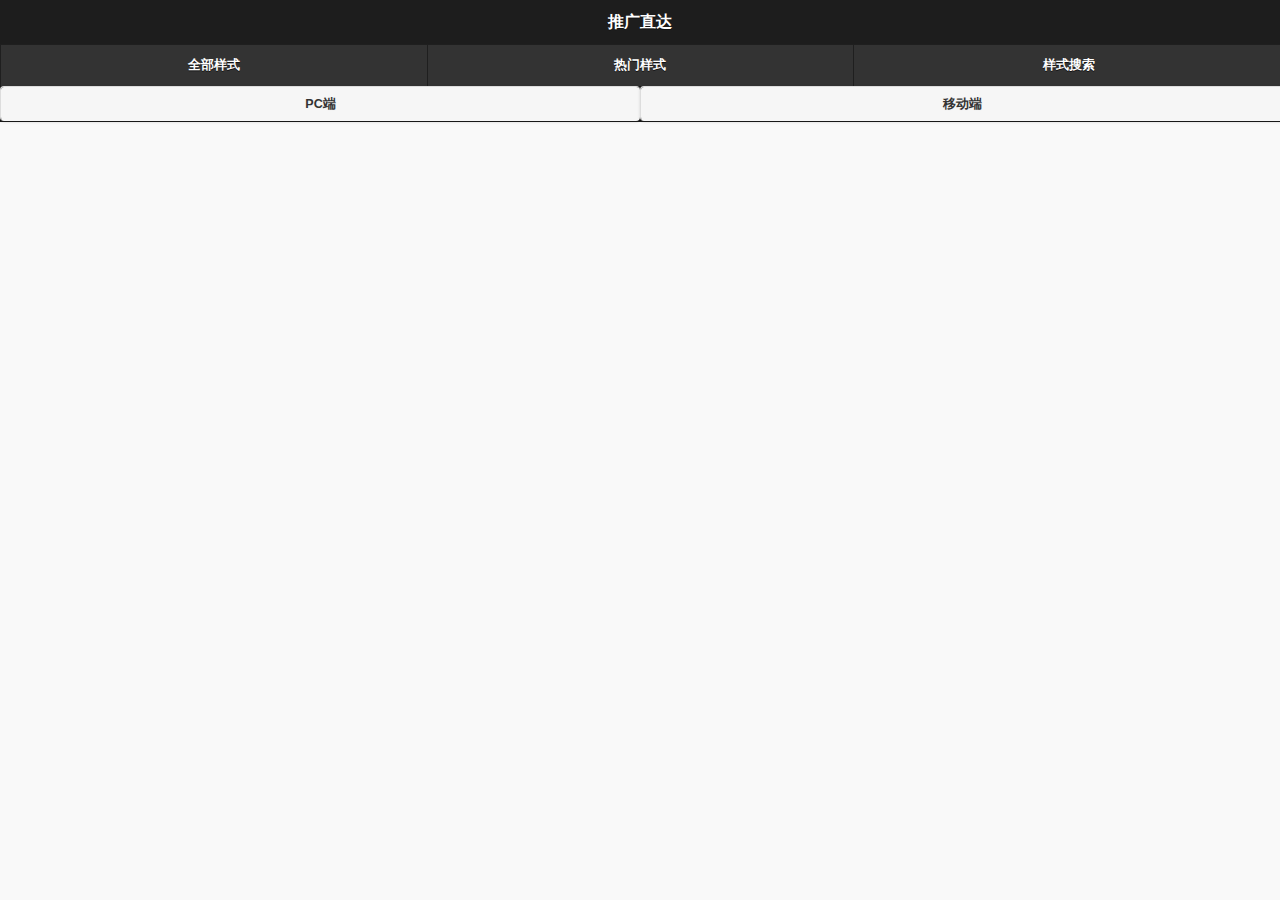
<file: zhida/index.html>
<html>
<head>
	<meta charset="utf-8">
	<meta name="viewport" content="width=device-width, initial-scale=1">
	<title>推广直达号</title>
	<link rel="stylesheet" href="./css/jquery.mobile-1.4.5.css">
	<script src="./js/jquery.js"></script>
	<script src="./js/jquery.mobile-1.4.5.min.js"></script>
	<script src="./js/getAll.js"></script>
</head>
<body>
<div data-role="page" id="page1" data-dom-cache="true">
	<div data-role="header" data-position="fixed" data-theme="b">
		<h1>推广直达</h1>
		<div data-role="navbar" data-theme="d">
			<ul>
				<li><a href="index.html" class="ui-btn-title" data-ajax="false">全部样式</a></li>
				<li><a href="hot.html" class="ui-btn-title" data-ajax="false">热门样式</a></li>
				<li><a href="#" class="ui-btn-title" >样式搜索</a></li>
			</ul>
			<ul>
				<li><a href="#" id="pcBtn" data-role="button" data-ajax="false" data-theme="a">PC端</a></li>
				<li><a href="#" id="mBtn" data-role="button" data-ajax="false" data-theme="a">移动端</a></li>
			</ul>
			</div>	
	</div>
	<div data-role="content">
				
			<div id="pc">
				<ul data-role="listview" data-inset="false" id="pcListContent">
				</ul>
			</div>
			<div id="mobile" style="display:none">
				<ul data-role="listview" data-inset="false" id="mListContent">
				</ul>
			</div>
	</div>
</div>
</body>
</file>
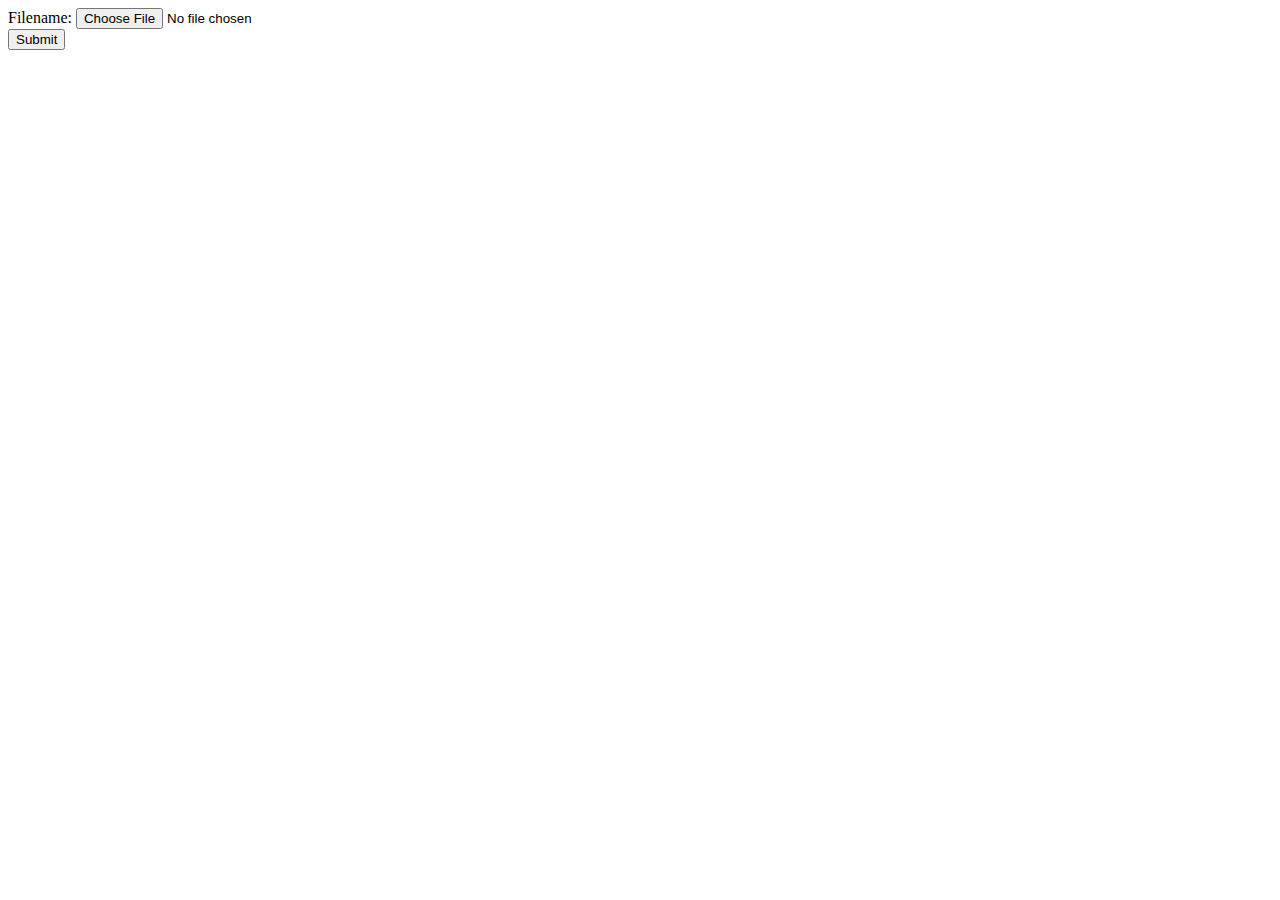
<file: API/upload_file.html>
<html>
<body>

<form action="./upload_file.php" method="post"
enctype="multipart/form-data">
<label for="file">Filename:</label>
<input type="file" name="file" id="file" /> 
<br />
<input type="submit" name="submit" value="Submit" />
</form>

</body>
</html>
</file>
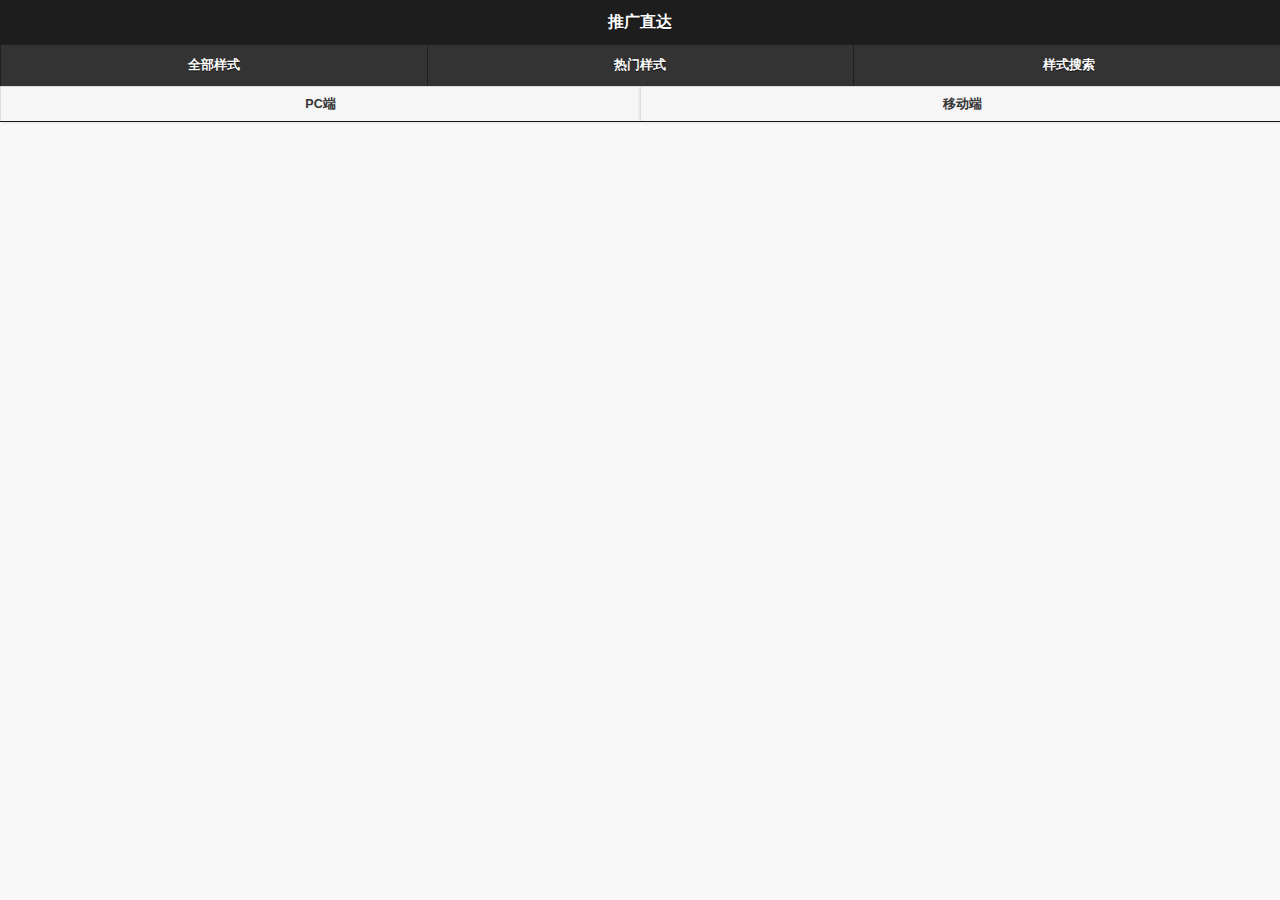
<file: zhida/1.html>
<html>
<head>
	<meta charset="utf-8">
	<meta name="viewport" content="width=device-width, initial-scale=1">
	<title>推广直达号</title>
	<link rel="stylesheet" href="./css/jquery.mobile-1.4.5.css">
	<script src="./js/jquery.js"></script>
	<script src="./js/jquery.mobile-1.4.5.min.js"></script>
	<script src="./js/getList.js"></script>
</head>
<body>
<div data-role="page" id="page1">
	<div data-role="header" data-position="fixed" data-theme="b">
		<h1>推广直达</h1>
		<div data-role="navbar" data-theme="d">
			<ul>
				<li><a href="#" class="ui-btn-title" data-theme="b">全部样式</a></li>
				<li><a href="#" class="ui-btn-title" data-theme="b">热门样式</a></li>
				<li><a href="#" class="ui-btn-title" data-theme="b">样式搜索</a></li>
			</ul>
			<ul>
				<li><a href="#" data-role="button" data-corners="false" data-ajax="false" data-theme="a">PC端</a></li>
				<li><a href="#" data-role="button" data-corners="false" data-ajax="false" data-theme="a">移动端</a></li>
			</ul>
		</div>	
	</div>
	<div data-role="content">
				
			<div id="pc">
				<ul data-role="listview" data-inset="true" id="listcontent">
				</ul>
			</div>
			<div id="mobile">
				<ul data-role="listview" data-inset="false">
				</ul>
			</div>
	</div>
</div>
</body>
</file>
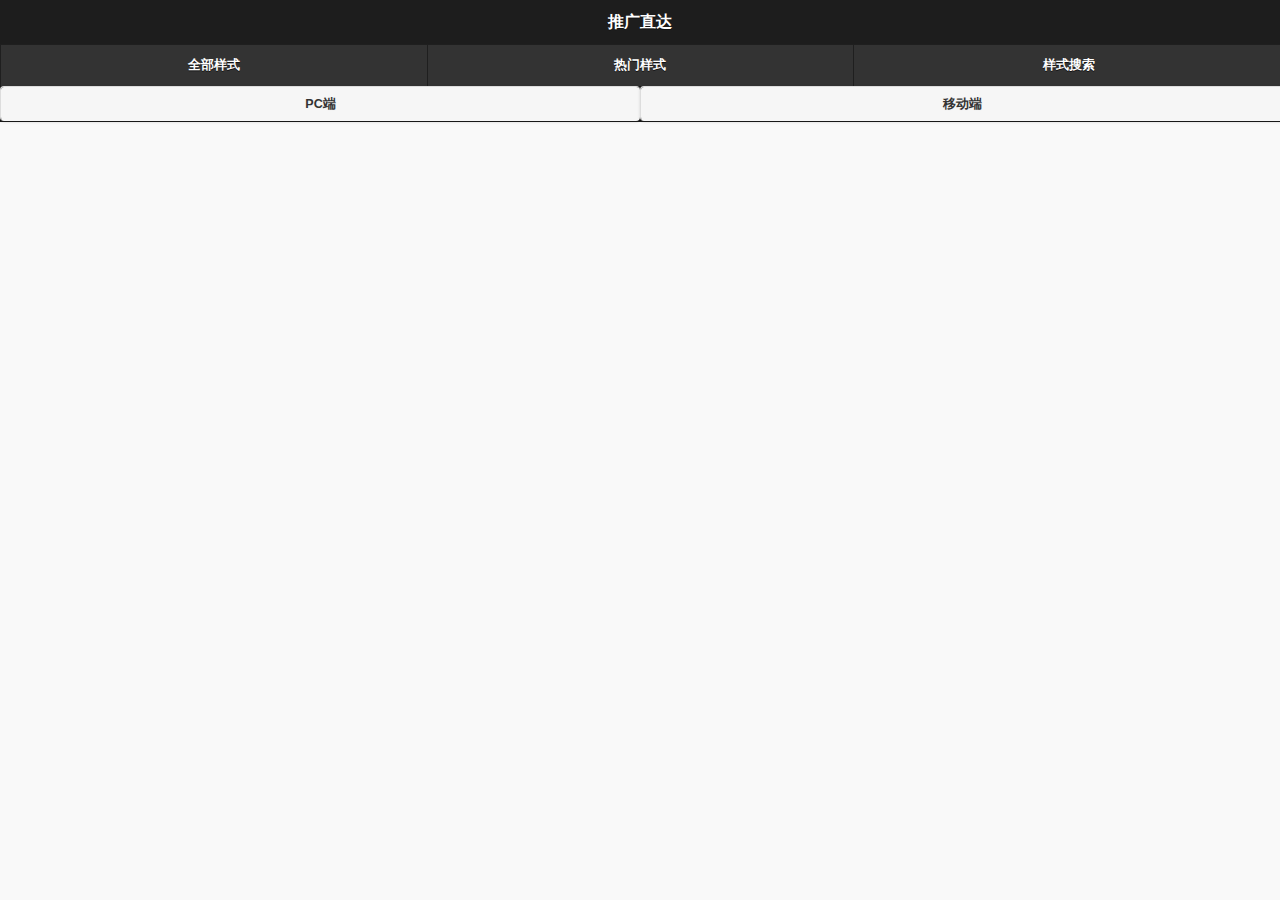
<file: zhida/hot.html>
<html>
<head>
	<meta charset="utf-8">
	<meta name="viewport" content="width=device-width, initial-scale=1">
	<title>推广直达号</title>
	<link rel="stylesheet" href="./css/jquery.mobile-1.4.5.css">
	<script src="./js/jquery.js"></script>
	<script src="./js/jquery.mobile-1.4.5.min.js"></script>
	<script src="./js/getHot.js"></script>
</head>
<body>
<div data-role="page" id="page3" data-dom-cache="true">
	<div data-role="header" data-position="fixed" data-theme="b">
		<h1>推广直达</h1>
		<div data-role="navbar" data-theme="d">
			<ul>
				<li><a href="index.html" class="ui-btn-title" data-ajax="false">全部样式</a></li>
				<li><a href="hot.html" class="ui-btn-title" data-ajax="false">热门样式</a></li>
				<li><a href="#" class="ui-btn-title" >样式搜索</a></li>
			</ul>
			<ul>
				<li><a href="#" id="pcBtn" data-role="button" data-ajax="false" data-theme="a">PC端</a></li>
				<li><a href="#" id="mBtn" data-role="button" data-ajax="false" data-theme="a">移动端</a></li>
			</ul>
			</div>	
	</div>
	<div data-role="content">
				
			<div id="pc">
				<ul data-role="listview" data-inset="false" id="pcListContent">
				</ul>
			</div>
			<div id="mobile" style="display:none">
				<ul data-role="listview" data-inset="false" id="mListContent">
				</ul>
			</div>
	</div>
</div>
</body>
</file>
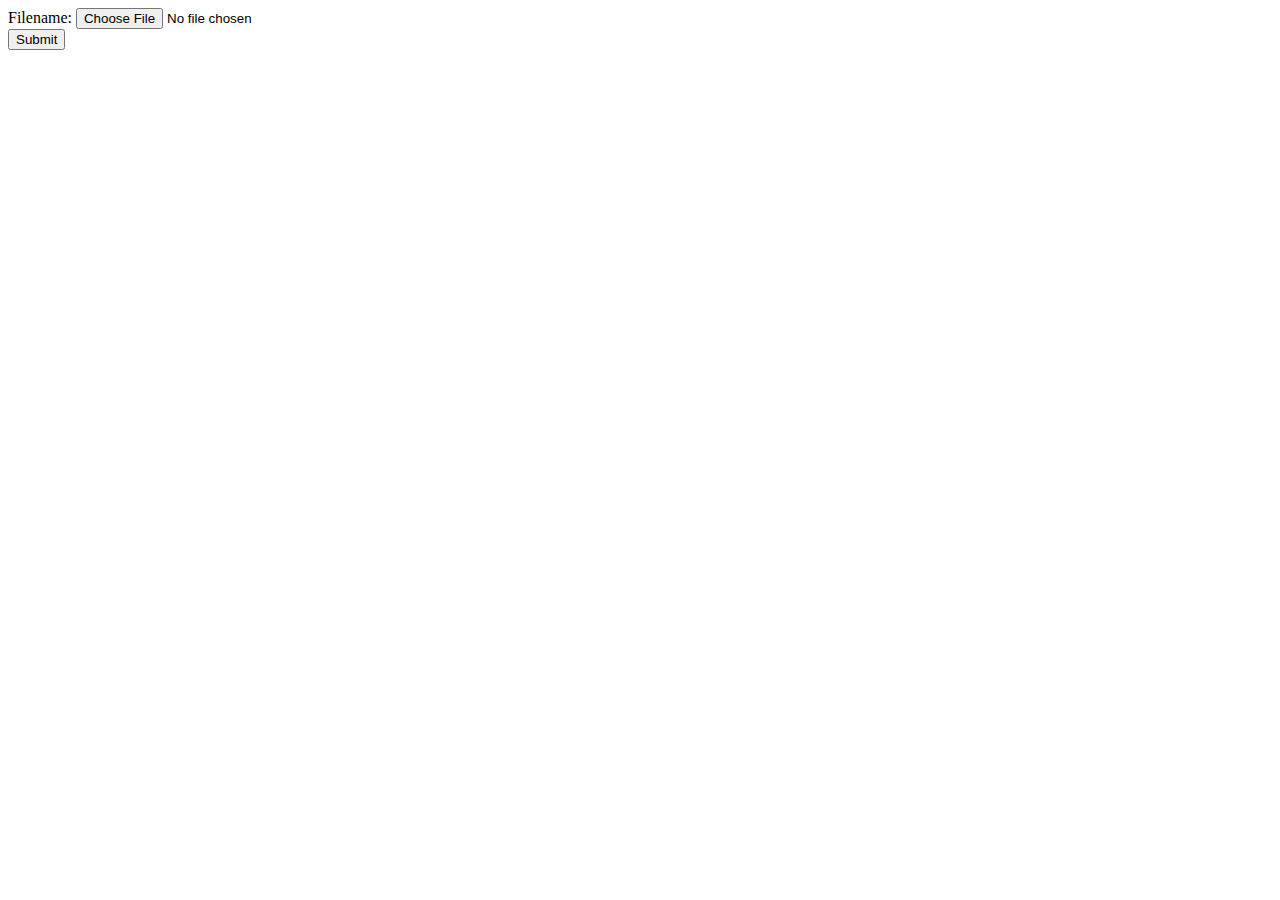
<file: zhida/API/upload_file.html>
<html>
<body>

<form action="./upload_file.php" method="post"
enctype="multipart/form-data">
<label for="file">Filename:</label>
<input type="file" name="file" id="file" /> 
<br />
<input type="submit" name="submit" value="Submit" />
</form>

</body>
</html>
</file>
